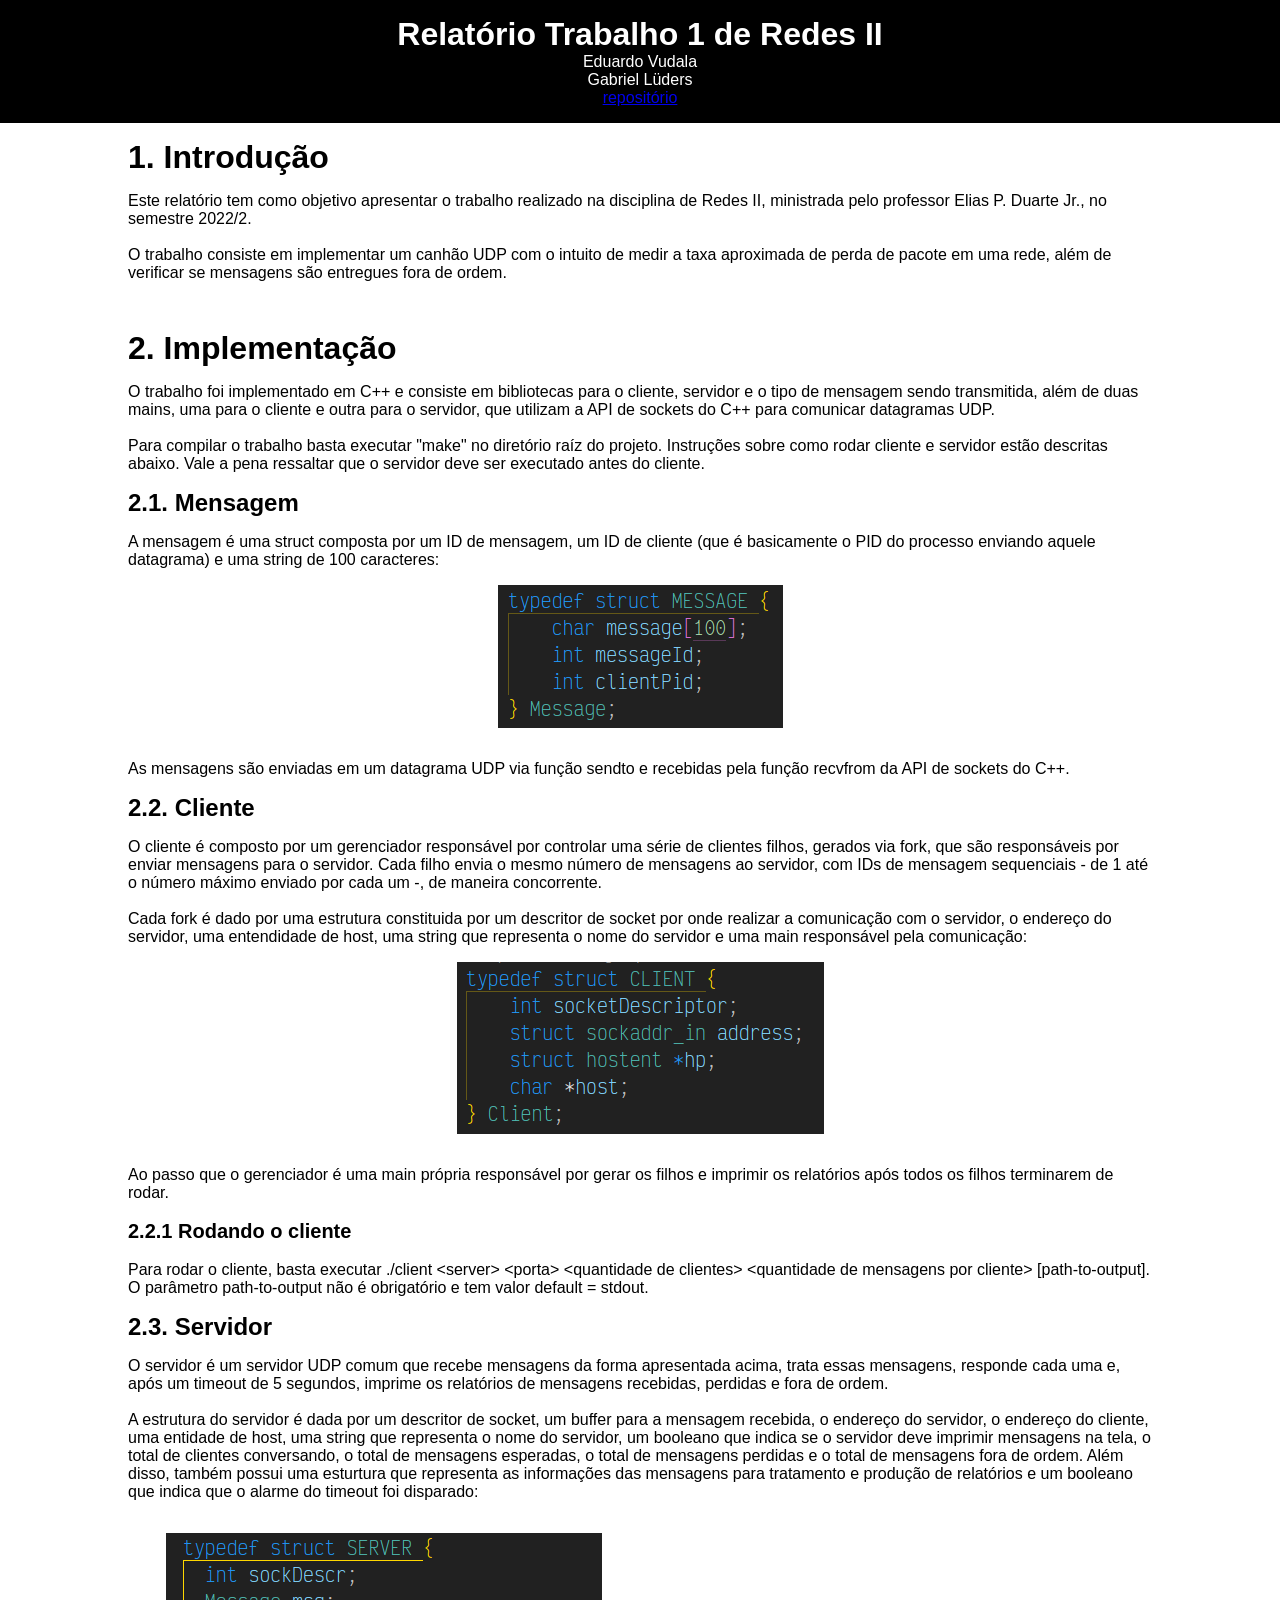
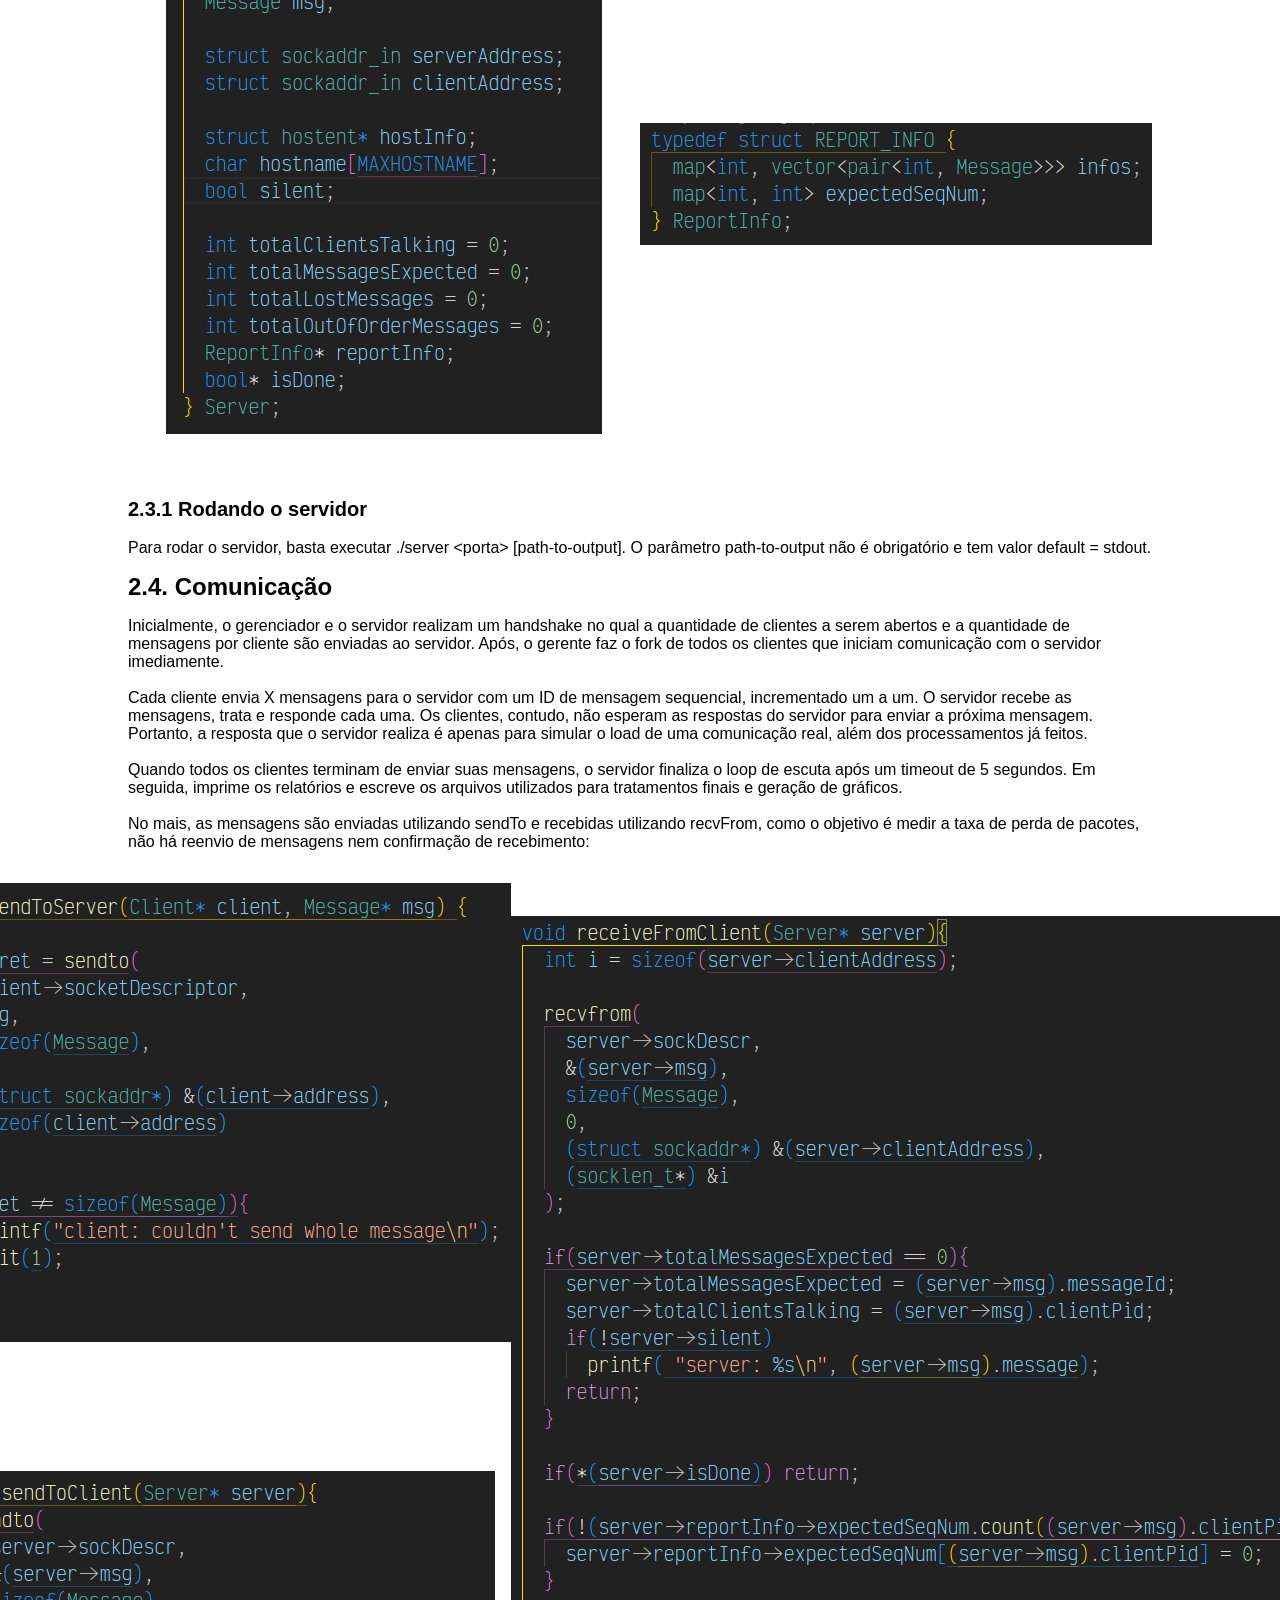
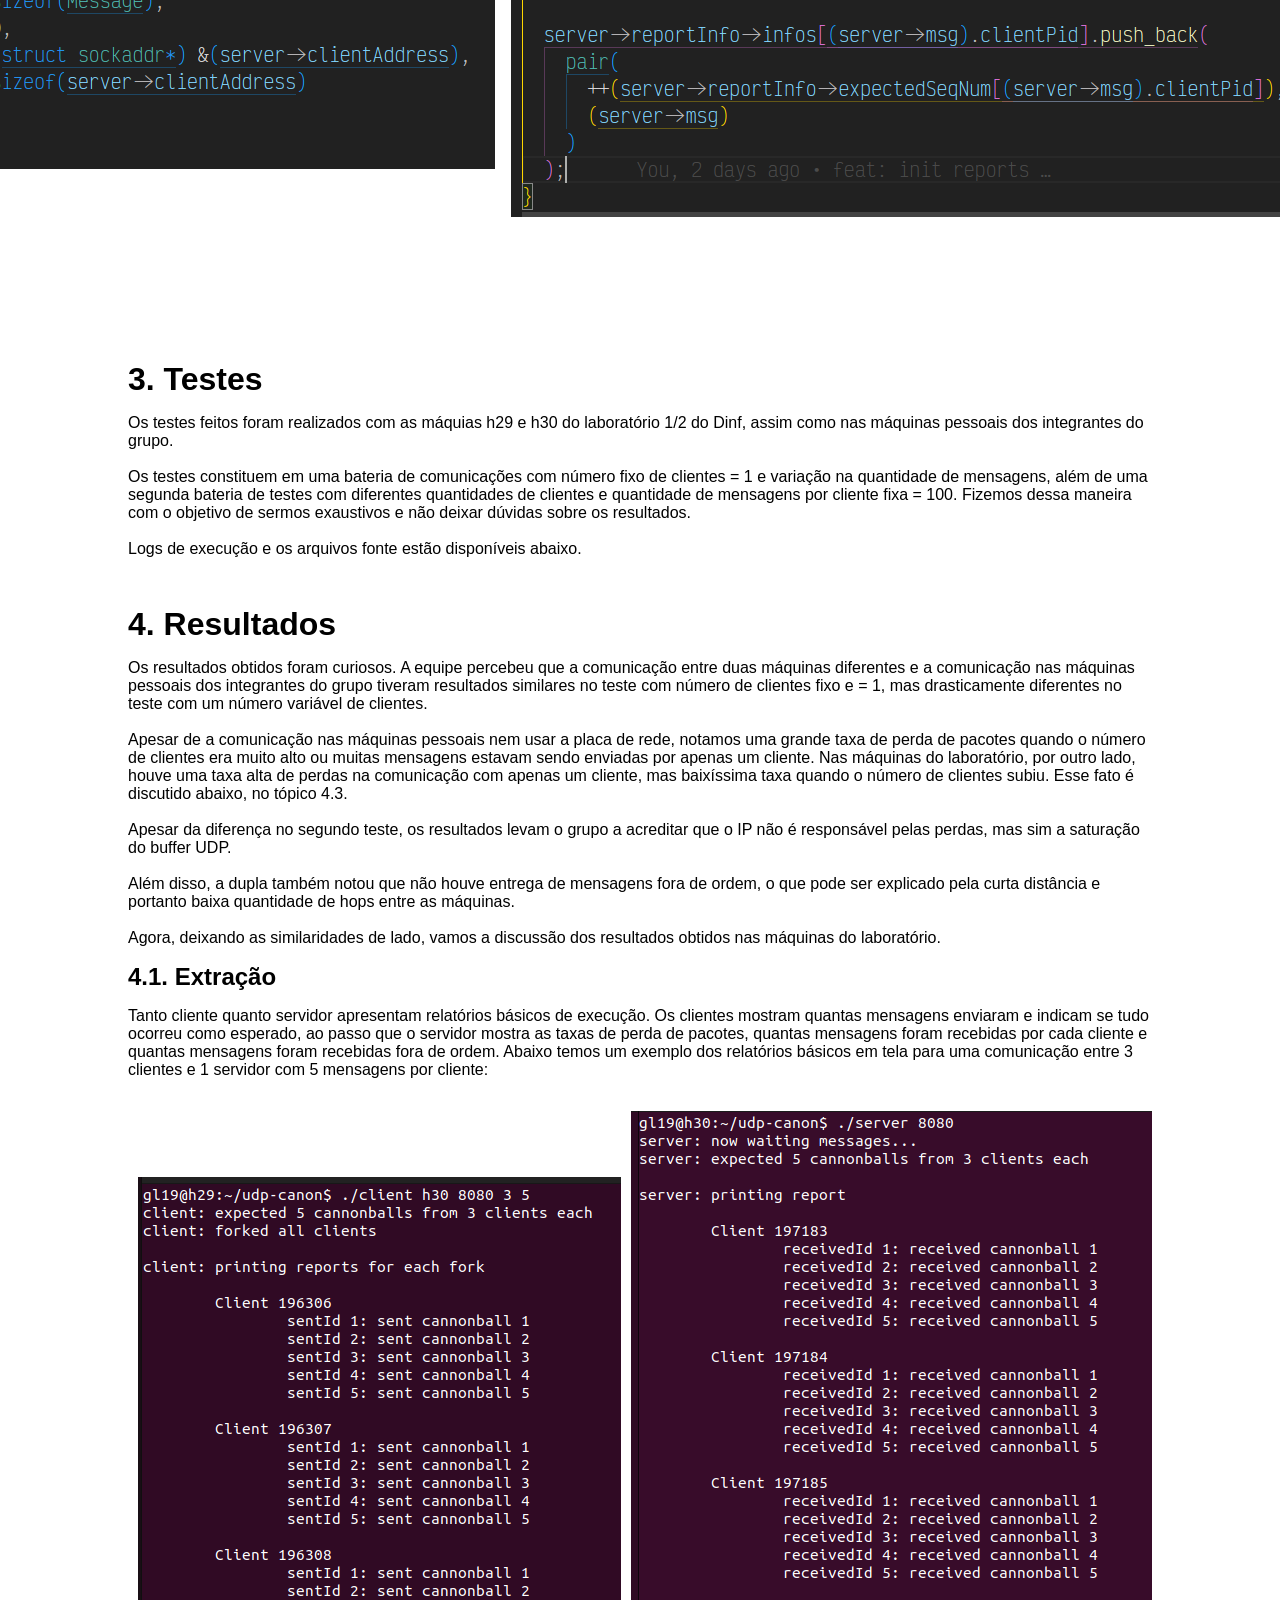
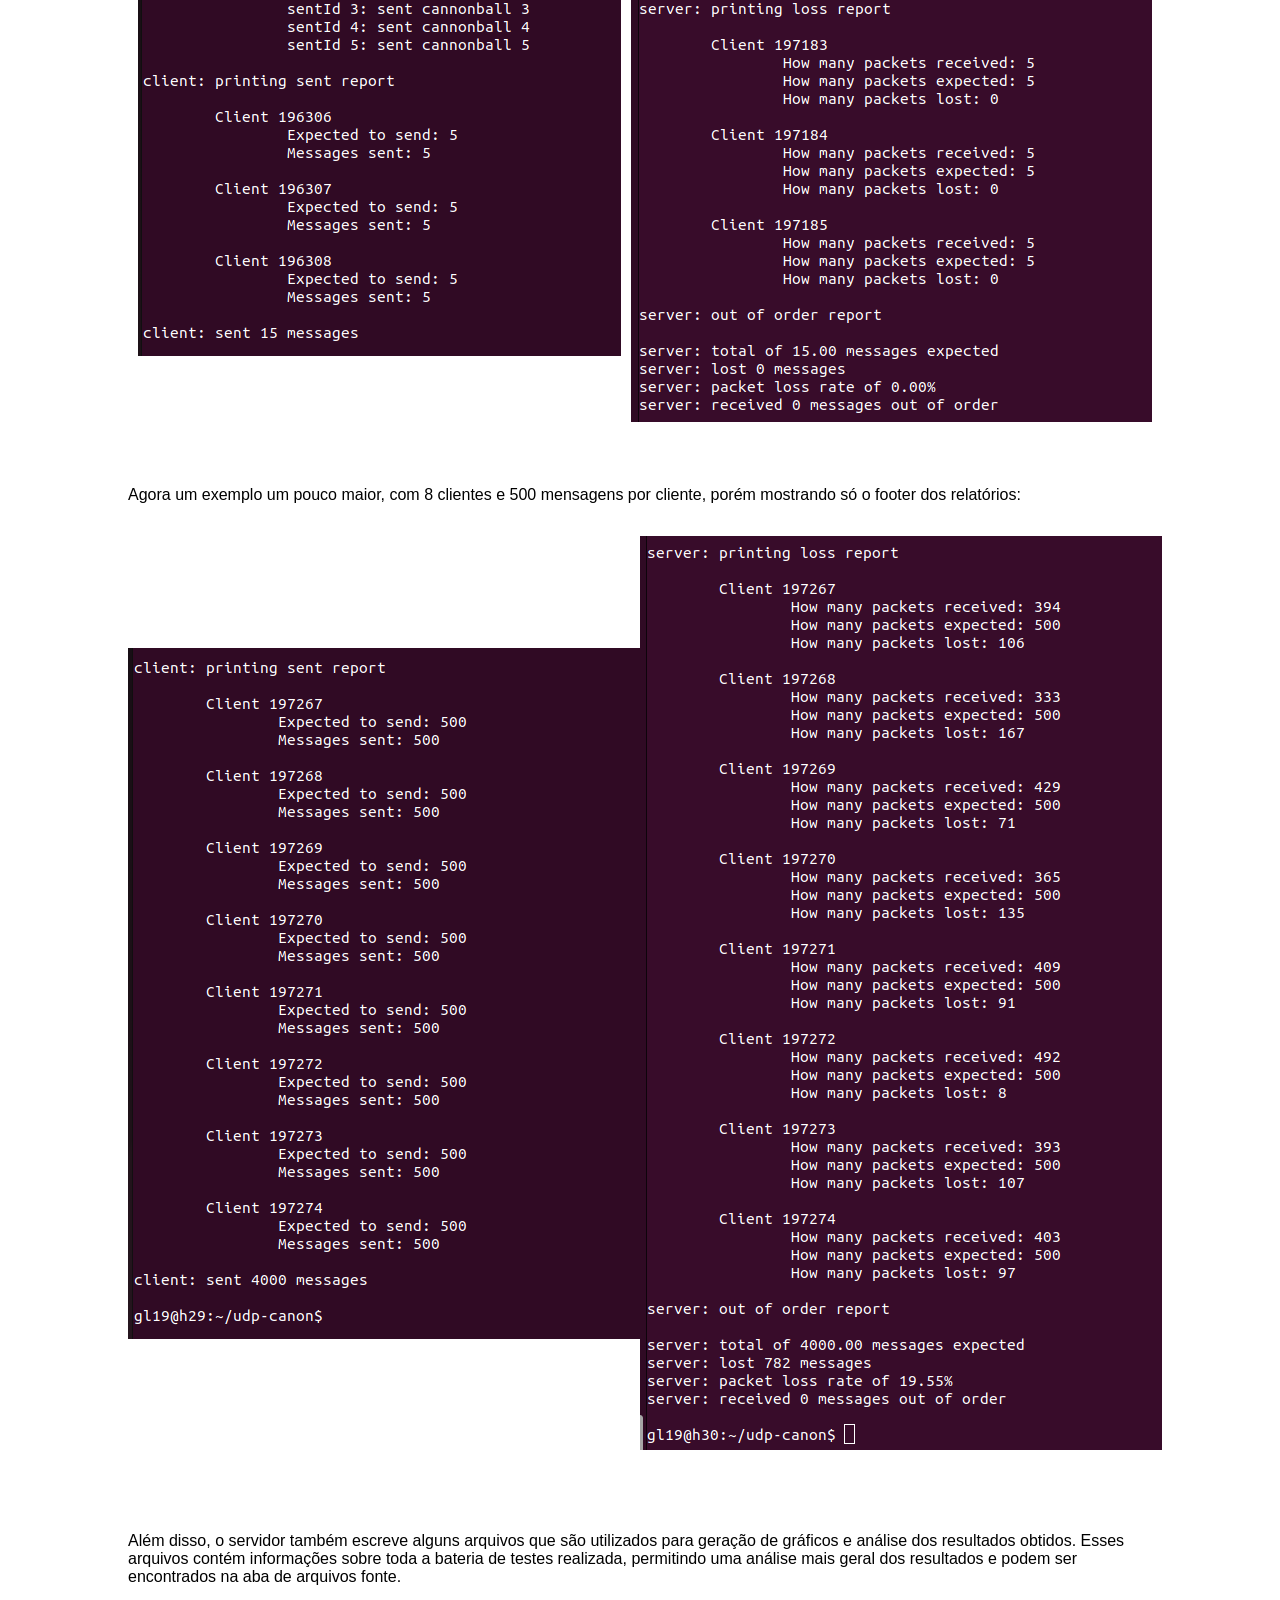
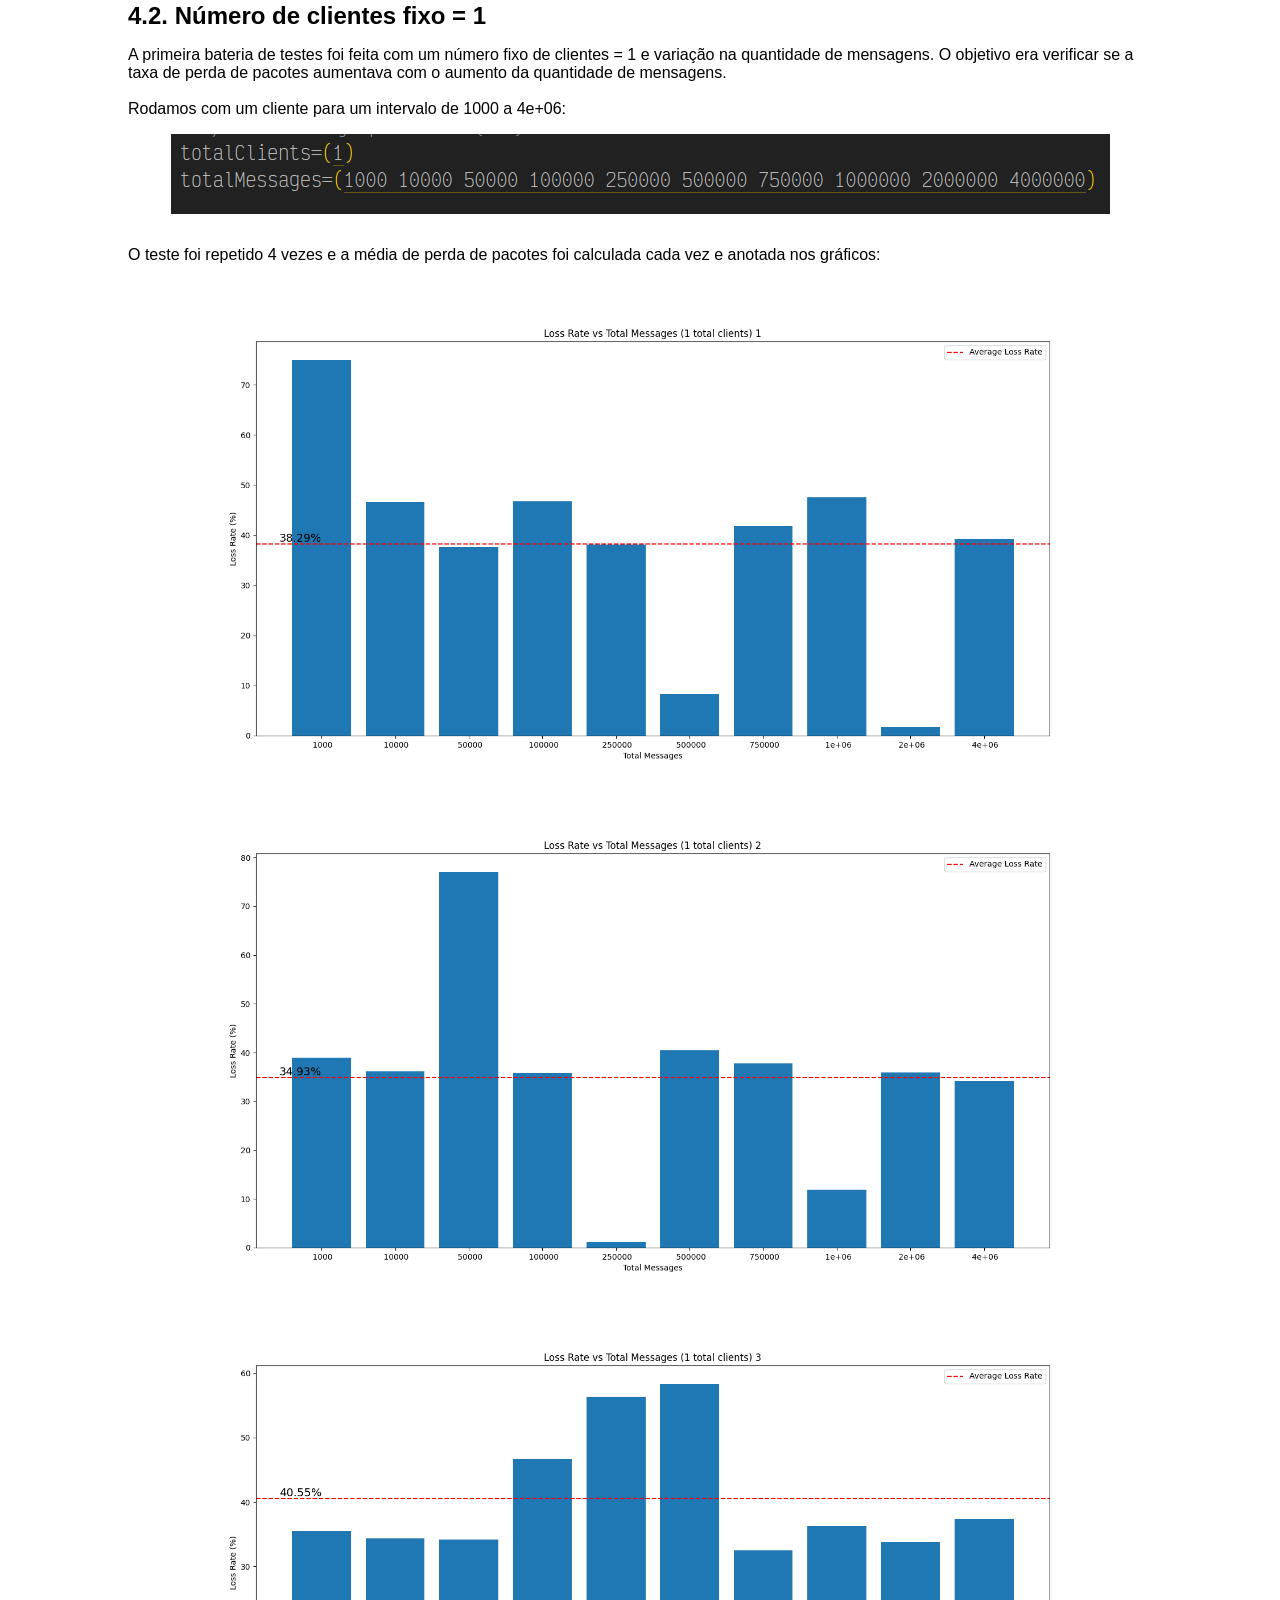
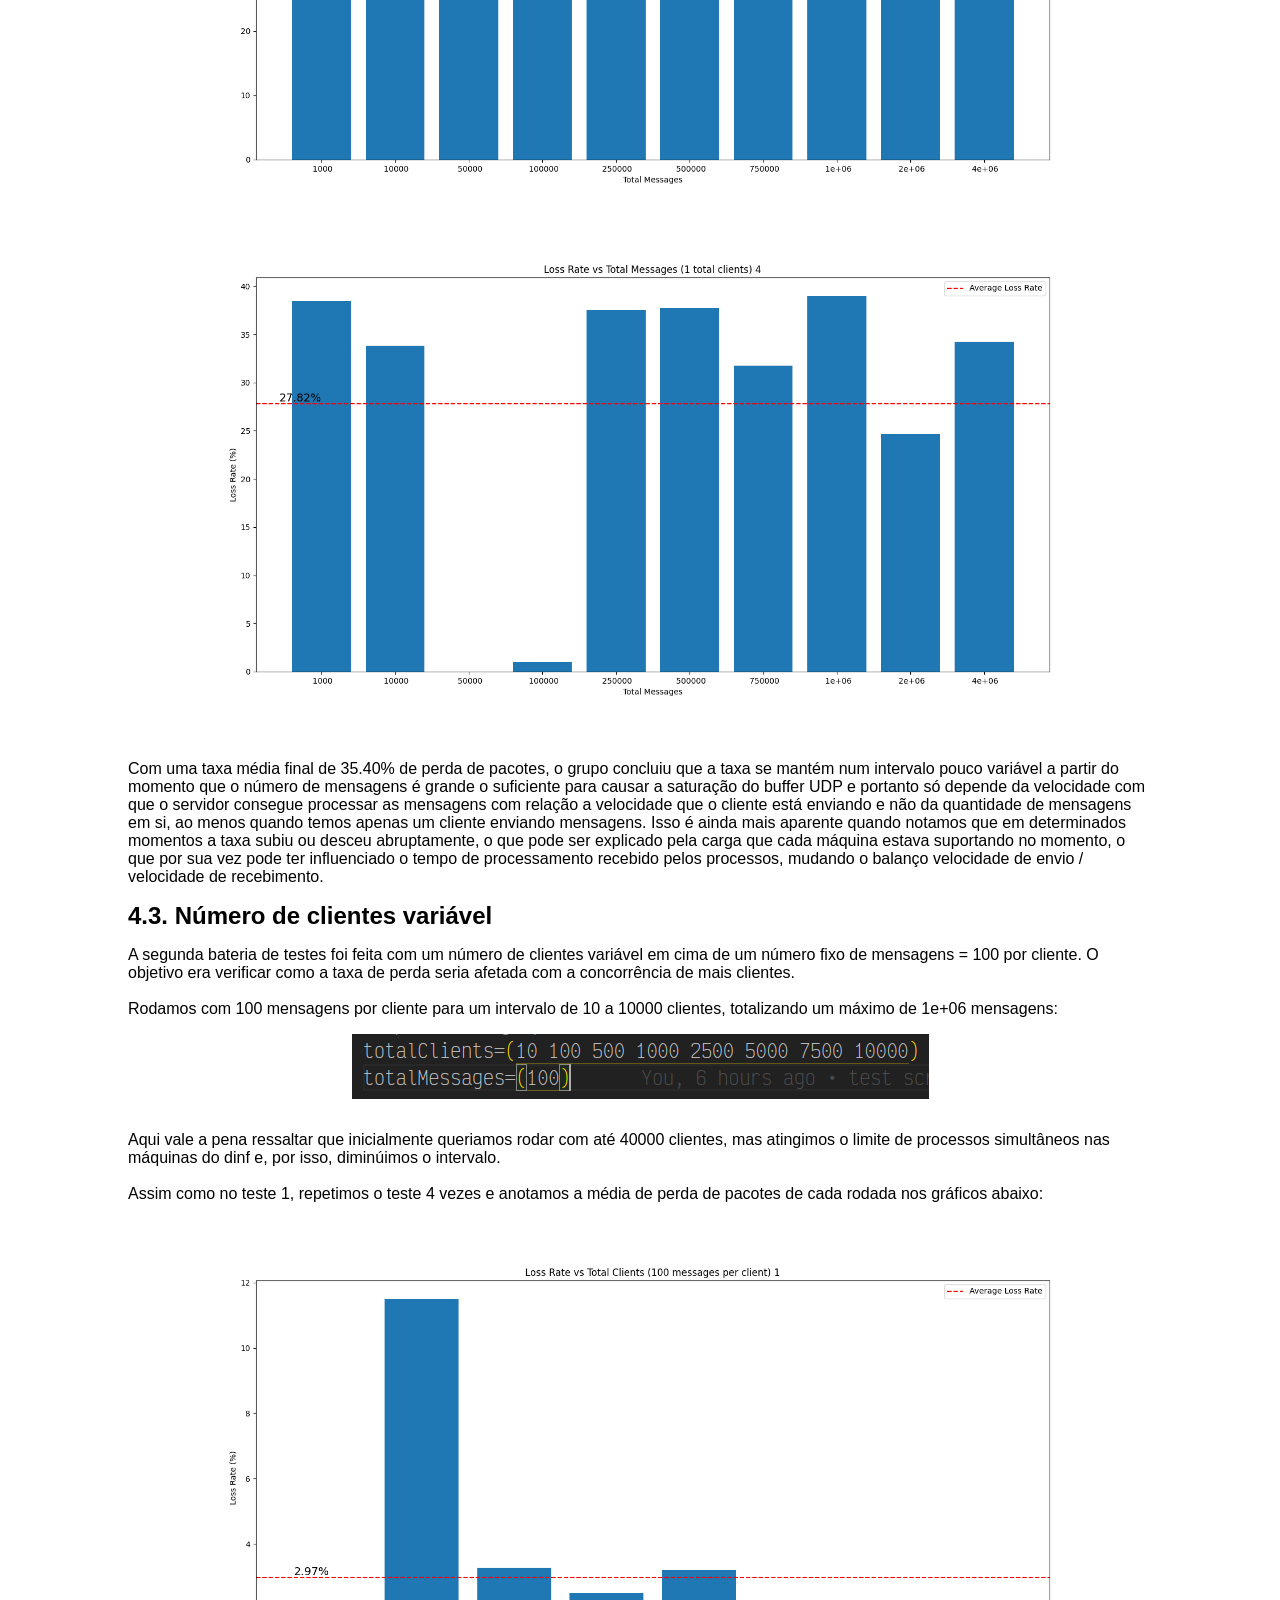
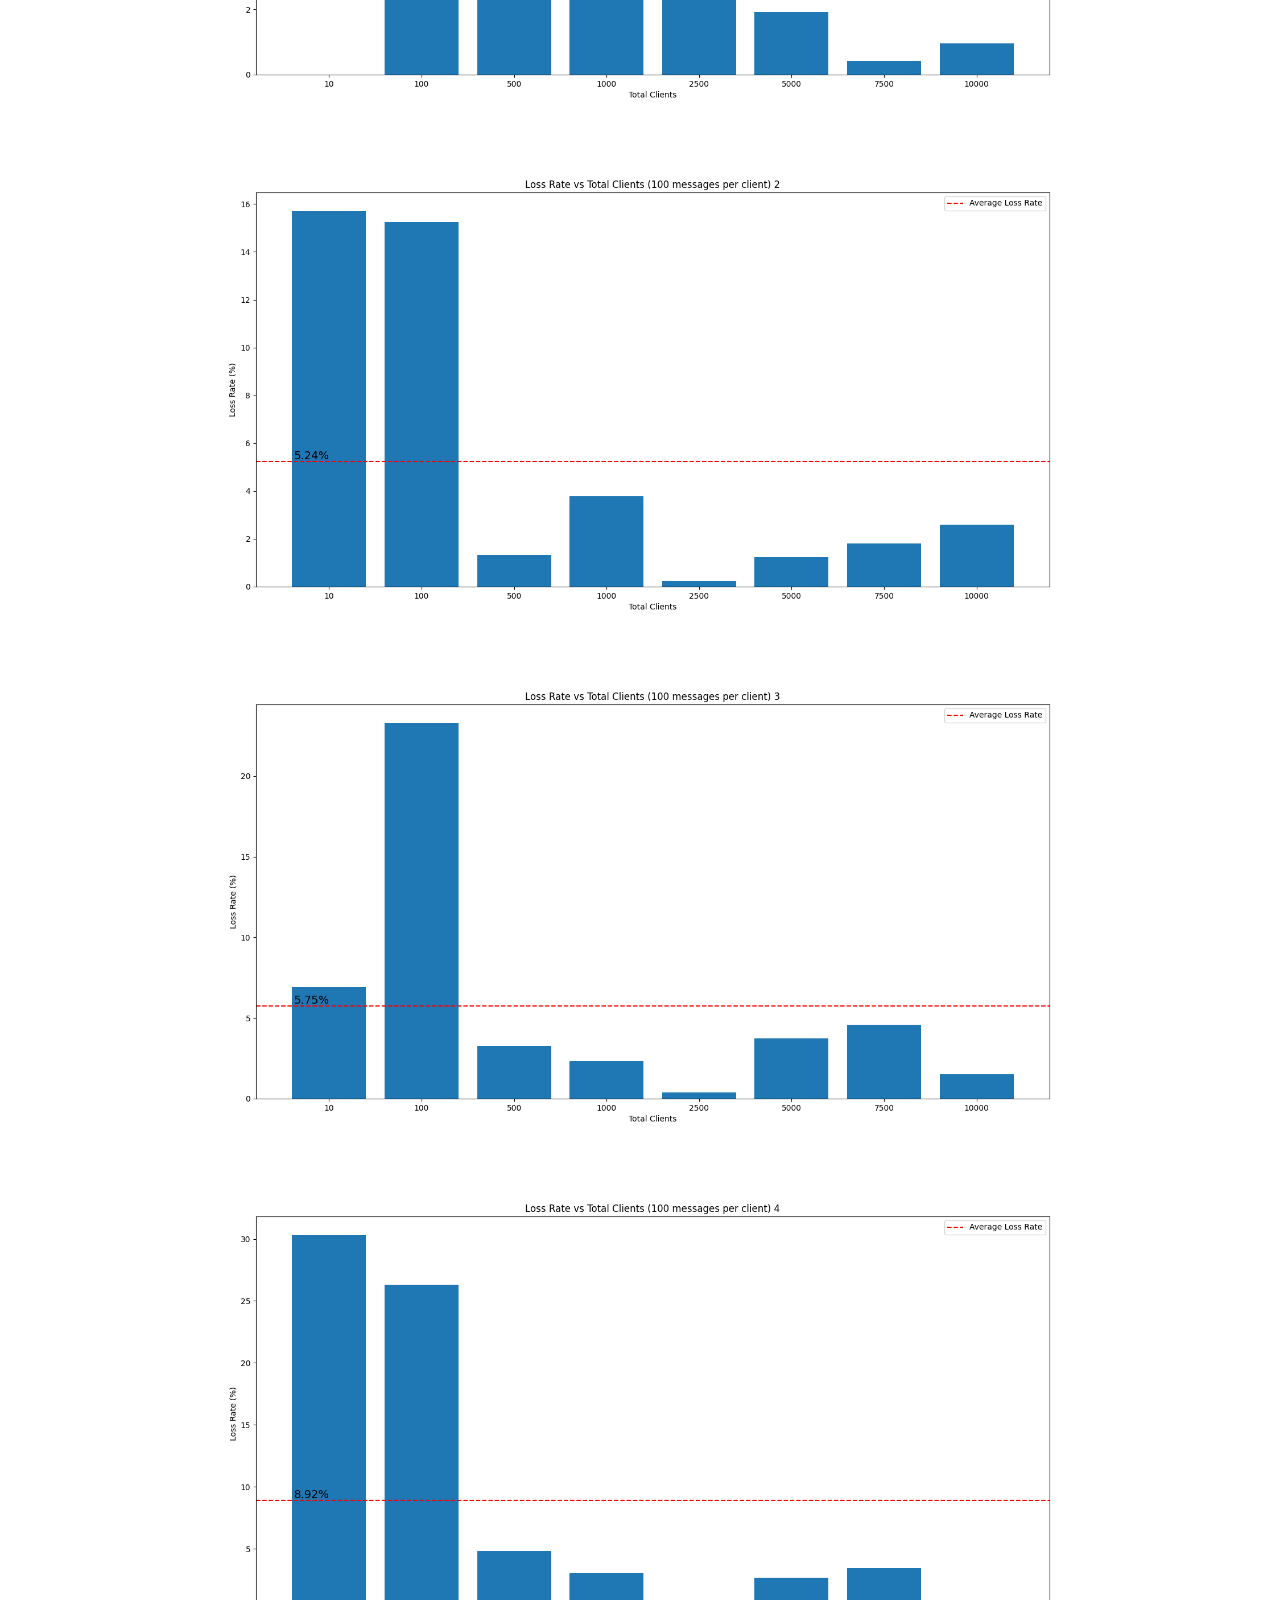
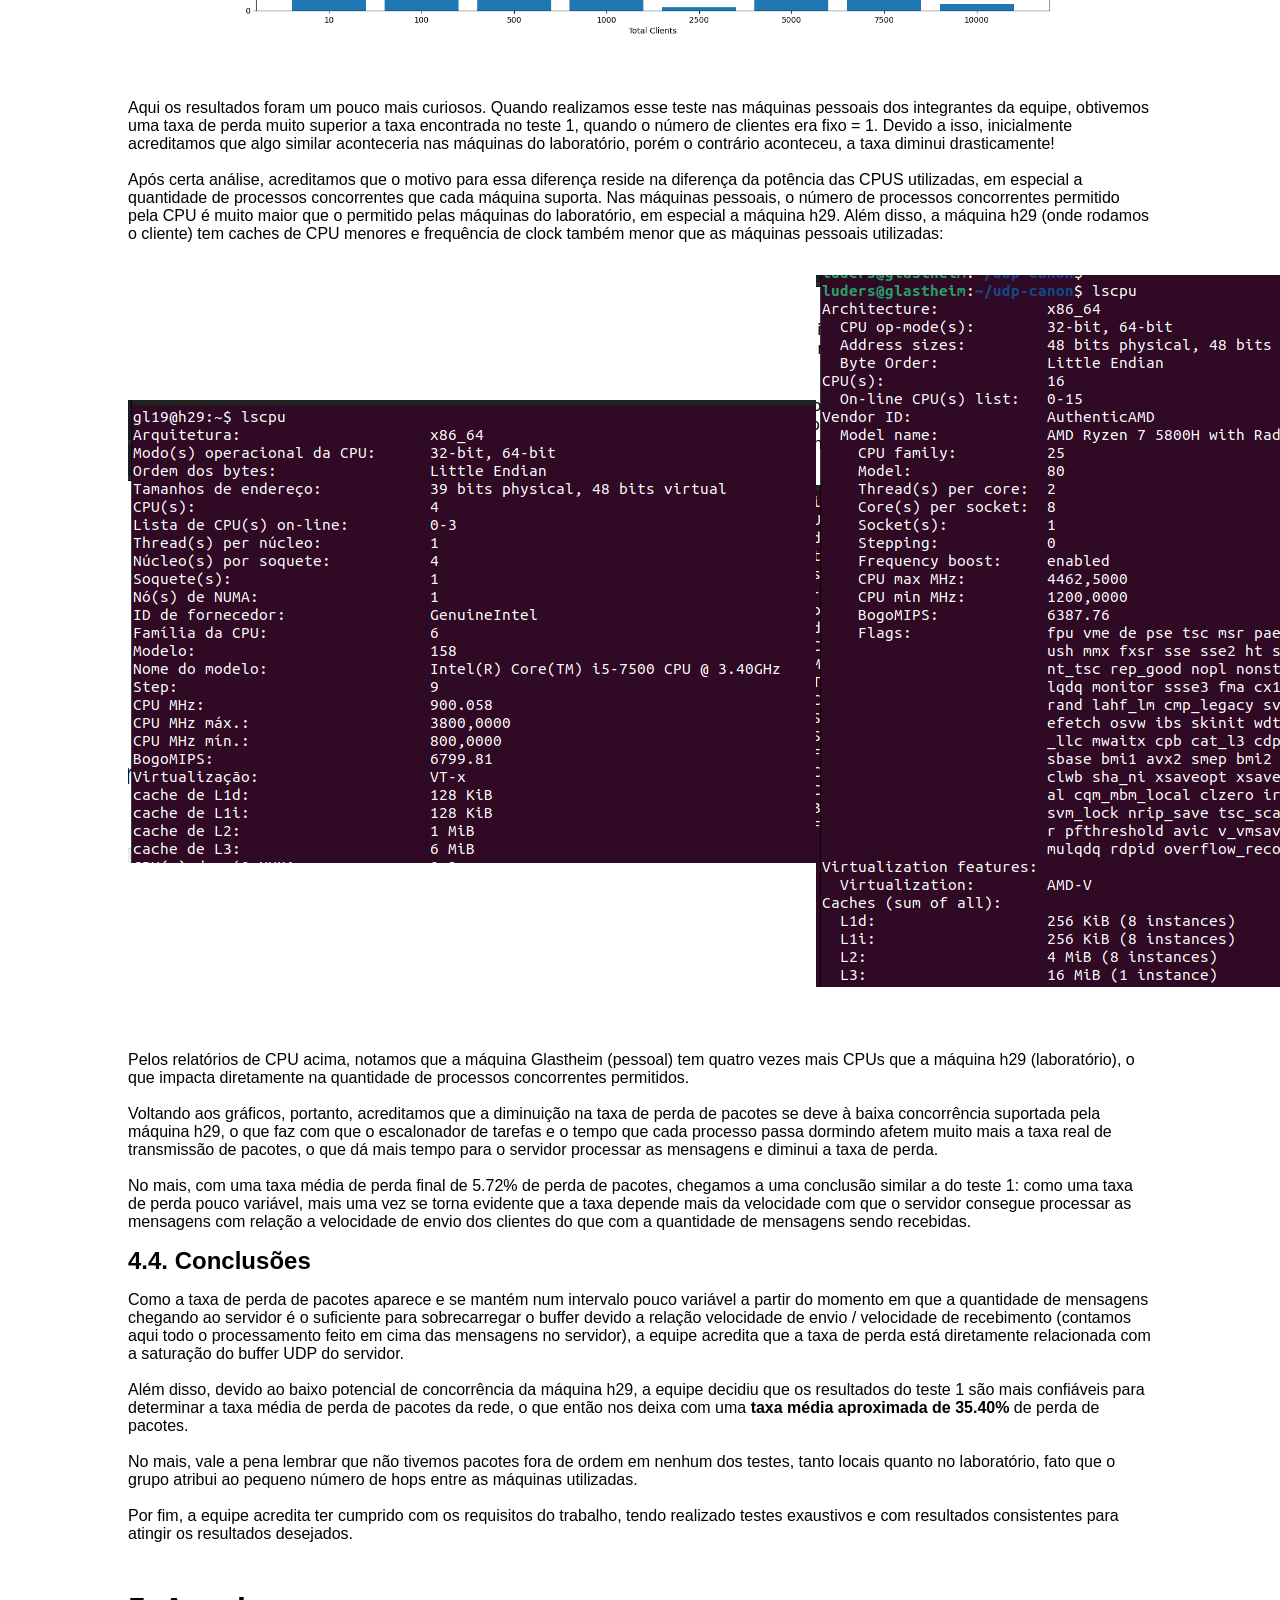
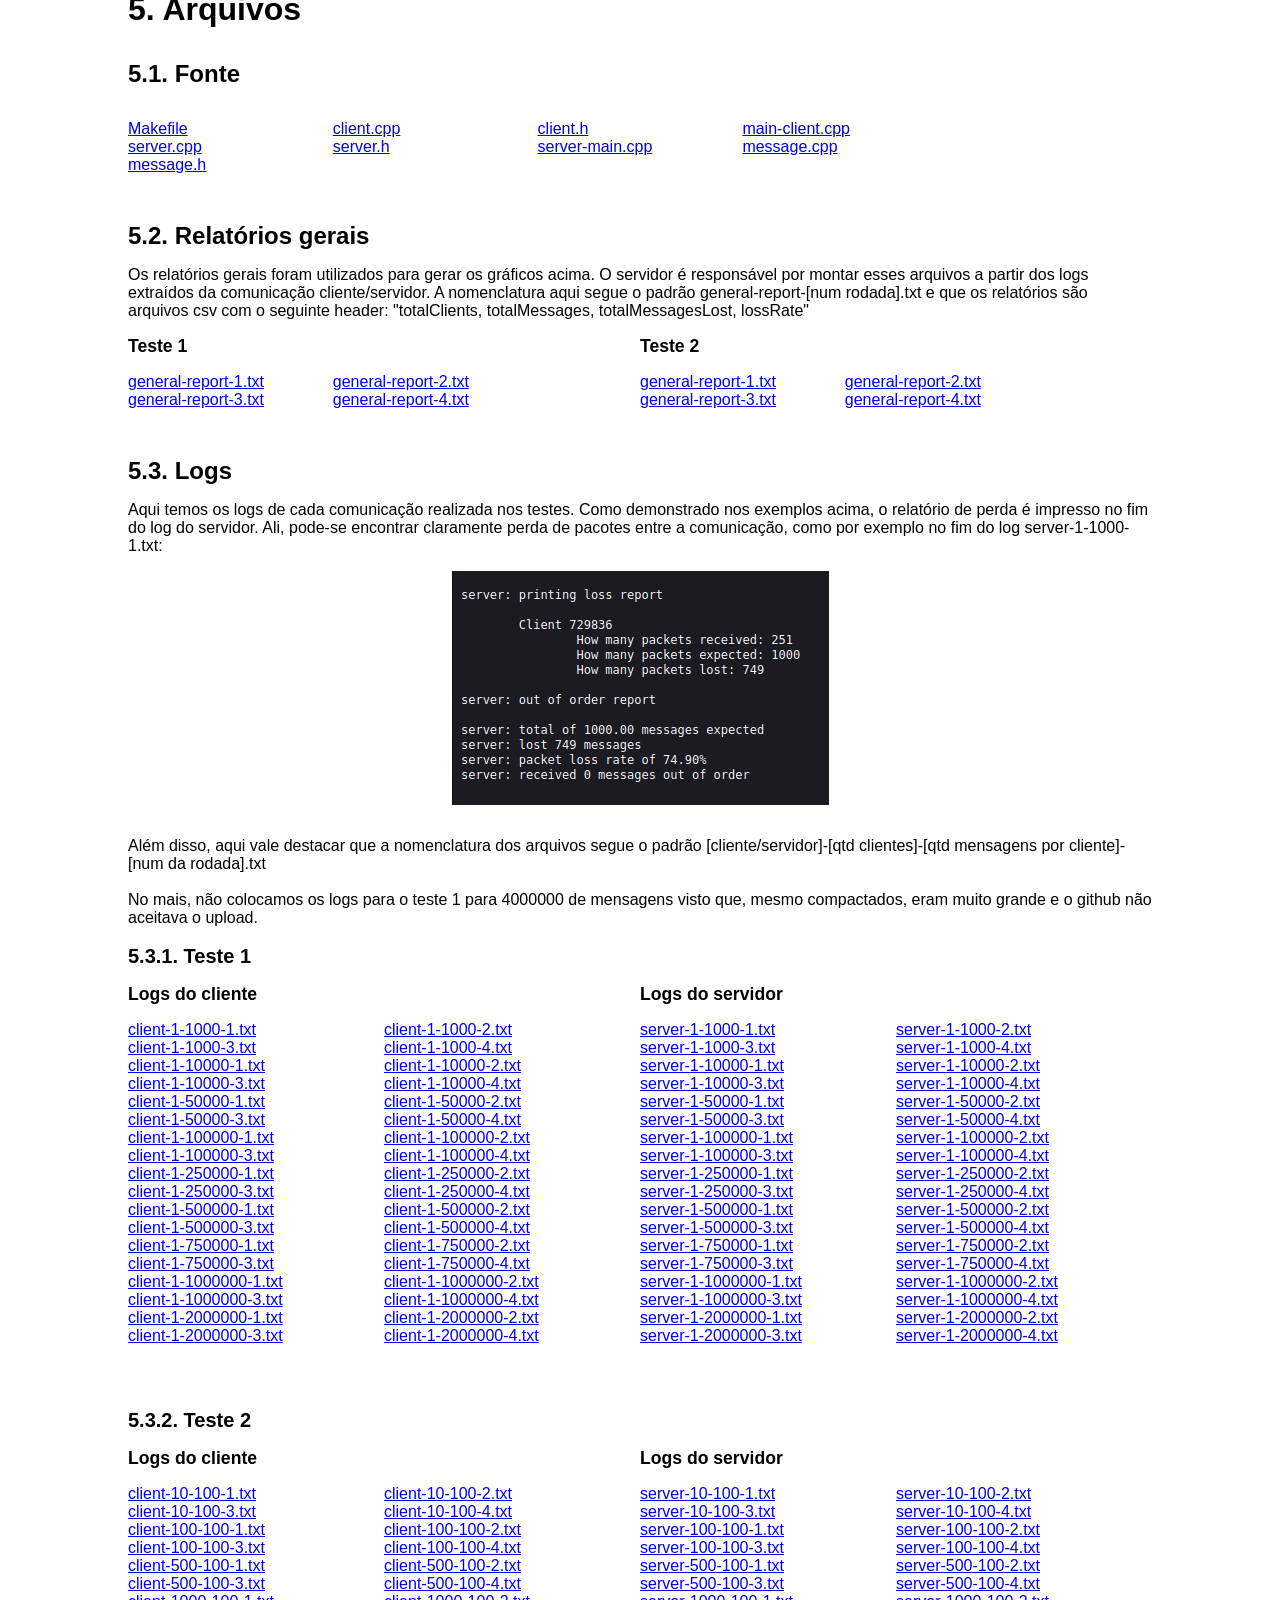
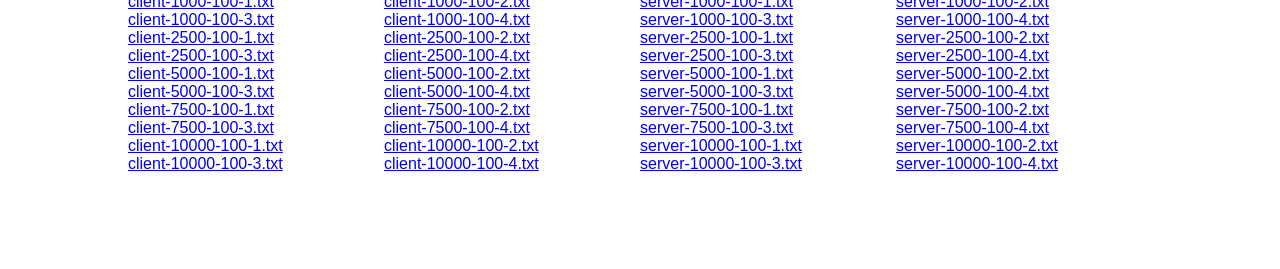
<file: docs/index.html>
<!DOCTYPE html>
<html lang="en">
<head>
  <meta charset="UTF-8">
  <meta http-equiv="X-UA-Compatible" content="IE=edge">
  <meta name="viewport" content="width=device-width, initial-scale=1.0">
  <link rel="stylesheet" href="styles.css">
  <script src="./index.js" defer></script>
  <title>Document</title>
</head>
<body>
  <header>
    <h1>Relatório Trabalho 1 de Redes II</h1>
    <p>Eduardo Vudala</p>
    <p>Gabriel Lüders</p>
    <a href="https://github.com/ludersGabriel/udp-canon">repositório</a>
  </header>
  <section>
    <div>
      <h2>1. Introdução</h2>
      <p>
        Este relatório tem como objetivo apresentar o trabalho realizado na disciplina de Redes II, 
        ministrada pelo professor Elias P. Duarte Jr., no semestre 2022/2.
      </p>
      <p>
        <br>
        O trabalho consiste em implementar um canhão UDP com o intuito de medir a taxa aproximada
        de perda de pacote em uma rede, além de verificar se mensagens são entregues fora de ordem.
      </p>
    </div>
    <div>
      <h2>2. Implementação</h2>
      <p>
        O trabalho foi implementado em C++ e consiste em bibliotecas para o cliente, servidor e
        o tipo de mensagem sendo transmitida, além de duas mains, uma para o cliente e outra
        para o servidor, que utilizam a API de sockets do C++ para comunicar datagramas UDP.
        <br><br>
        Para compilar o trabalho basta executar "make" no diretório raíz do projeto. Instruções 
        sobre como rodar cliente e servidor estão descritas abaixo. Vale a pena ressaltar que 
        o servidor deve ser executado antes do cliente.
      </p>

      <h3>2.1. Mensagem</h3>
      <p>
        A mensagem é uma struct composta por um ID de mensagem, um ID de cliente (que é basicamente
        o PID do processo enviando aquele datagrama) e uma string de 100 caracteres:
      </p>

      <div class="imgWrapper">
        <img src="images/message.png" alt="estrutura das mensagens">
      </div>

      <p>
        As mensagens são enviadas em um datagrama UDP via função sendto e recebidas pela função
        recvfrom da API de sockets do C++. 
      </p>
      
      <h3>2.2. Cliente</h3>
      <p>
        O cliente é composto por um gerenciador responsável por controlar uma série de clientes filhos,
        gerados via fork, que são responsáveis por enviar mensagens para o servidor. 
        Cada filho envia o mesmo número de mensagens ao servidor, com IDs de mensagem sequenciais
        - de 1 até o número máximo enviado por cada um -, de maneira concorrente.
      </p>
      <p>
        <br>
        Cada fork é dado por uma estrutura constituida por um descritor de socket por onde realizar
        a comunicação com o servidor, o endereço do servidor, uma entendidade de host, 
        uma string que representa o nome do servidor e uma main responsável pela comunicação:
      </p>
      
      <div class="imgWrapper">
        <img src="images/client.png" alt="estutura do cliente">
      </div>
      
      <p>
        Ao passo que o gerenciador é uma main própria responsável por gerar os filhos e 
        imprimir os relatórios após todos os filhos terminarem de rodar.
        <br><br>
      </p>

      <h4>2.2.1 Rodando o cliente</h4>
      <p>
        <br>
        Para rodar o cliente, basta executar ./client &lt;server&gt; &lt;porta&gt; 
        &lt;quantidade de clientes&gt; &lt;quantidade de mensagens por cliente&gt; 
        [path-to-output]. O parâmetro path-to-output não é obrigatório e tem valor default = stdout.
      </p>
      
      <h3>2.3. Servidor</h3>
      <p>
        O servidor é um servidor UDP comum que recebe mensagens da forma apresentada acima, 
        trata essas mensagens, responde cada uma e, após um timeout de 5 segundos, imprime
        os relatórios de mensagens recebidas, perdidas e fora de ordem.
      </p>

      <p>
        <br>
        A estrutura do servidor é dada por um descritor de socket, um buffer para a mensagem
        recebida, o endereço do servidor, o endereço do cliente, uma entidade de host, uma string
        que representa o nome do servidor, um booleano que indica se o servidor deve imprimir 
        mensagens na tela, o total de clientes conversando, o total de mensagens esperadas, o total
        de mensagens perdidas e o total de mensagens fora de ordem. Além disso, também
        possui uma esturtura que representa as informações das mensagens para tratamento 
        e produção de relatórios e um booleano que indica que o alarme do timeout foi disparado:
      </p>

      <div class="serverImages">
        <div class="imgWrapper">
          <img src="images/server.png" alt="estutura do servidor">
        </div>
        <div>
          <img src="images/reportInfo.png" alt="estutura do relatório">
        </div>
      </div>

      <h4>2.3.1 Rodando o servidor</h4>
      <p>
        <br>
        Para rodar o servidor, basta executar ./server &lt;porta&gt; [path-to-output].
        O parâmetro path-to-output não é obrigatório e tem valor default = stdout.
      </p>

      <h3>2.4. Comunicação</h3>
      <p>
        Inicialmente, o gerenciador e o servidor realizam um handshake no qual a quantidade de 
        clientes a serem abertos e a quantidade de mensagens por cliente são enviadas ao servidor.
        Após, o gerente faz o fork de todos os clientes que iniciam comunicação com o servidor 
        imediamente.
        <br><br>
        Cada cliente envia X mensagens para o servidor com um ID de mensagem sequencial, 
        incrementado um a um. O servidor recebe as mensagens, trata e responde cada uma. Os clientes,
        contudo, não esperam as respostas do servidor para enviar a próxima mensagem. Portanto, a 
        resposta que o servidor realiza é apenas para simular o load de uma comunicação real, além
        dos processamentos já feitos.
      </p>
      <p>
        <br>
        Quando todos os clientes terminam de enviar suas mensagens, o servidor finaliza o 
        loop de escuta após um timeout de 5 segundos. Em seguida, imprime os relatórios e 
        escreve os arquivos utilizados para tratamentos finais e geração de gráficos. 
      </p>
      <p>
        <br>
        No mais, as mensagens são enviadas utilizando sendTo e recebidas utilizando recvFrom,
        como o objetivo é medir a taxa de perda de pacotes, não há reenvio de mensagens nem
        confirmação de recebimento:  
      </p>

      <div class="communication">
        <div class="imgWrapper serverSend">
          <img src="images/sendToClient.png" alt="envio para o cliente do server">
        </div>
        <div class="imgWrapper clientSend">
          <img src="images/sendtoServer.png" alt="envio do cliente para o server">
        </div>
        <div class="imgWrapper receive">
          <img src="images/receiveFromClient.png" alt="recebimento pelo servidor">
        </div>
      </div>
    </div>
    <div>
      <h2>3. Testes</h2>
      <p>
        Os testes feitos foram realizados com as máquias h29 e h30 do laboratório 1/2 do 
        Dinf, assim como nas máquinas pessoais dos integrantes do grupo.
      </p>
      <p>
        <br>
        Os testes constituem em uma bateria de comunicações com número fixo de clientes = 1
        e variação na quantidade de mensagens, além de uma segunda bateria de testes com
        diferentes quantidades de clientes e quantidade de mensagens por cliente fixa = 100. 
        Fizemos dessa maneira com o objetivo de sermos exaustivos e não deixar dúvidas sobre
        os resultados.

        <br><br>
        Logs de execução e os arquivos fonte estão disponíveis abaixo. 
      </p>
    </div>
    <div>
      <h2>4. Resultados</h2>
      <p>
        Os resultados obtidos foram curiosos. A equipe percebeu que a comunicação entre duas
        máquinas diferentes e a comunicação nas máquinas pessoais dos integrantes do grupo
        tiveram resultados similares no teste com número de clientes fixo e = 1, mas drasticamente diferentes
        no teste com um número variável de clientes.
        <br><br>
        Apesar de a comunicação nas máquinas pessoais nem usar a placa de rede, notamos uma grande
        taxa de perda de pacotes quando o número de clientes era muito alto ou muitas mensagens
        estavam sendo enviadas por apenas um cliente. Nas máquinas do laboratório, por outro lado,
        houve uma taxa alta de perdas na comunicação com apenas um cliente, mas baixíssima taxa
        quando o número de clientes subiu. Esse fato é discutido abaixo, no tópico 4.3.
        <br><br>
        Apesar da diferença no segundo teste, os resultados levam o grupo a acreditar que o IP não é responsável 
        pelas perdas, mas sim a saturação do buffer UDP.
        <br><br>
        Além disso, a dupla também notou que não houve entrega de mensagens fora de ordem, o que 
        pode ser explicado pela curta distância e portanto baixa quantidade de hops entre as máquinas.
      </p>
      <p>
        <br>
        Agora, deixando as similaridades de lado, vamos a discussão dos resultados obtidos nas
        máquinas do laboratório.
      </p>

      <h3>4.1. Extração</h3>
      <p>
        Tanto cliente quanto servidor apresentam relatórios básicos de execução. Os clientes mostram
        quantas mensagens enviaram e indicam se tudo ocorreu como esperado, ao passo que o servidor
        mostra as taxas de perda de pacotes, quantas mensagens foram recebidas por cada cliente e
        quantas mensagens foram recebidas fora de ordem. Abaixo temos um exemplo dos relatórios
        básicos em tela para uma comunicação entre 3 clientes e 1 servidor com 5 mensagens por cliente:   
      </p>

      <div class="serverImages">
        <div class="imgWrapper">
          <img src="images/h29basic.png"  alt="relatório básico do cliente">
        </div>
        <div class="imgWrapper">
          <img src="images/h30basic.png" alt="relatório básico do servidor">
        </div>
      </div>

      <p>
        Agora um exemplo um pouco maior, com 8 clientes e 500 mensagens por cliente, porém mostrando 
        só o footer dos relatórios:
      </p>
      
      <div class="serverImages">
        <div class="imgWrapper">
          <img src="images/h29footer.png" alt="relatório extendido do cliente">
        </div>
        <div class="imgWrapper">
          <img src="images/h30footer.png" alt="relatório extendido do servidor">
        </div>
      </div>
      
      <p>
        <br>
        Além disso, o servidor também escreve alguns arquivos que são utilizados para geração de 
        gráficos e análise dos resultados obtidos. Esses arquivos contém informações sobre
        toda a bateria de testes realizada, permitindo uma análise mais geral dos resultados e podem 
        ser encontrados na aba de arquivos fonte.
      </p>

      <h3>4.2. Número de clientes fixo = 1</h3>
      <p>
        A primeira bateria de testes foi feita com um número fixo de clientes = 1 e variação na 
        quantidade de mensagens. O objetivo era verificar se a taxa de perda de pacotes aumentava
        com o aumento da quantidade de mensagens. 
        <br><br>
        Rodamos com um cliente para um intervalo de 1000 a 4e+06:
        
      </p>

      <div class="imgWrapper">
        <img src="images/totalClients.png"  alt="input teste 1">
      </div>
      
      <p>
        O
        teste foi repetido 4 vezes e a média de perda de pacotes foi calculada cada vez e anotada 
        nos gráficos:
      </p>

      <div class="graphs">
          <img src="graphs/loss-rate-vs-total-messages1.png" alt="gráfico de 1 cliente 1">
          <img src="graphs/loss-rate-vs-total-messages2.png" alt="gráfico de 1 cliente 2">
          <img src="graphs/loss-rate-vs-total-messages3.png" alt="gráfico de 1 cliente 3">
          <img src="graphs/loss-rate-vs-total-messages4.png" alt="gráfico de 1 cliente 4">
      </div>

      <p>
        Com uma taxa média final de 35.40% de perda de pacotes, o grupo concluiu que a taxa se mantém
        num intervalo pouco variável a partir do momento que o número de mensagens é grande o suficiente para
        causar a saturação do buffer UDP e portanto só depende da velocidade com que o servidor consegue
        processar as mensagens com relação a velocidade que o cliente está enviando e não da quantidade de
        mensagens em si, ao menos quando temos apenas um cliente enviando mensagens. Isso é 
        ainda mais aparente quando notamos que em determinados momentos a taxa subiu ou desceu abruptamente,
        o que pode ser explicado pela carga que cada máquina estava suportando no momento, o que por sua vez 
        pode ter influenciado o tempo de processamento recebido pelos processos, mudando o balanço velocidade
        de envio / velocidade de recebimento.
      </p>

      <h3>4.3. Número de clientes variável</h3>
      <p>
        A segunda bateria de testes foi feita com um número de clientes variável em cima de um número
        fixo de mensagens = 100 por cliente. O objetivo era verificar como a taxa de perda seria afetada
        com a concorrência de mais clientes.
        <br><br>
        Rodamos com 100 mensagens por cliente para um intervalo de 10 a 10000 clientes, totalizando um 
        máximo de 1e+06 mensagens:
      </p>

      <div class="imgWrapper">
        <img src="images/totalMessages.png"  alt="input teste 2">
      </div>

      <p>
        Aqui vale a pena ressaltar que inicialmente queriamos rodar com até 40000 clientes, mas atingimos
        o limite de processos simultâneos nas máquinas do dinf e, por isso, diminúimos o intervalo.
        <br><br>
        Assim como no teste 1, repetimos o teste 4 vezes e anotamos a média de perda de pacotes de cada 
        rodada nos gráficos abaixo:
      </p>

      <div class="graphs">
        <img src="graphs/loss-rate-vs-total-clients-1.png" alt="gráfico de 1 cliente 1">
        <img src="graphs/loss-rate-vs-total-clients-2.png" alt="gráfico de 1 cliente 2">
        <img src="graphs/loss-rate-vs-total-clients-3.png" alt="gráfico de 1 cliente 3">
        <img src="graphs/loss-rate-vs-total-clients-4.png" alt="gráfico de 1 cliente 4">
      </div>

      <p>
        Aqui os resultados foram um pouco mais curiosos. Quando realizamos esse teste nas máquinas pessoais
        dos integrantes da equipe, obtivemos uma taxa de perda muito superior a taxa encontrada no teste 1, 
        quando o número de clientes era fixo = 1. Devido a isso, inicialmente acreditamos que algo similar
        aconteceria nas máquinas do laboratório, porém o contrário aconteceu, a taxa diminui drasticamente!
        <br><br>
        Após certa análise, acreditamos que o motivo para essa diferença reside na diferença da potência
        das CPUS utilizadas, em especial a quantidade de processos concorrentes que cada máquina suporta. 
        Nas máquinas pessoais, o número de processos concorrentes permitido pela CPU é muito maior que o 
        permitido pelas máquinas do laboratório, em especial a máquina h29. Além disso, a máquina h29
        (onde rodamos o cliente) tem caches de CPU menores e frequência de clock também menor que as 
        máquinas pessoais utilizadas:
      </p>

      <div class="serverImages">
        <div class="imgWrapper">
          <img src="images/arquiteturaH29.png"  alt="arquitetura h29">
        </div>
        <div class="imgWrapper">
          <img src="images/arquiteturaGlastheim.png"  alt="arquitetura pessoal">
        </div>
      </div>

      <p>
        Pelos relatórios de CPU acima, notamos que a máquina Glastheim (pessoal) tem quatro vezes
        mais CPUs que a máquina h29 (laboratório), o que impacta diretamente na quantidade de processos
        concorrentes permitidos.
        <br><br>
        Voltando aos gráficos, portanto, acreditamos que a diminuição na taxa de perda de pacotes se deve
        à baixa concorrência suportada pela máquina h29, o que faz com que o escalonador de tarefas e o tempo
        que cada processo passa dormindo afetem muito mais a taxa real de transmissão de pacotes, o que 
        dá mais tempo para o servidor processar as mensagens e diminui a taxa de perda.
        <br><br>
        No mais, com uma taxa média de perda final de 5.72% de perda de pacotes, chegamos a uma conclusão
        similar a do teste 1: como uma taxa de perda pouco variável, mais uma vez se torna evidente que
        a taxa depende mais da velocidade com que o servidor consegue processar as mensagens com relação a
        velocidade de envio dos clientes do que com a quantidade de mensagens sendo recebidas.
      </p>

      <h3>4.4. Conclusões</h3>
      <p>
        Como a taxa de perda de pacotes aparece e se mantém num intervalo pouco variável 
        a partir do momento em que a quantidade de mensagens chegando ao servidor é o 
        suficiente para sobrecarregar o buffer devido a relação velocidade de envio / velocidade de 
        recebimento (contamos aqui todo o processamento feito em cima das mensagens no servidor), a equipe 
        acredita que a taxa de perda está diretamente relacionada com a saturação do buffer UDP do servidor.
        <br><br>
        Além disso, devido ao baixo potencial de concorrência da máquina h29, a equipe decidiu que os 
        resultados do teste 1 são mais confiáveis para determinar a taxa média de perda de pacotes
        da rede, o que então nos deixa com uma <b>taxa média aproximada de 35.40%</b> de perda de pacotes.
        <br><br>
        No mais, vale a pena lembrar que não tivemos pacotes fora de ordem em nenhum dos testes, tanto locais
        quanto no laboratório, fato que o grupo atribui ao pequeno número de hops entre as máquinas utilizadas.
        <br><br>
        Por fim, a equipe acredita ter cumprido com os requisitos do trabalho, tendo realizado testes
        exaustivos e com resultados consistentes para atingir os resultados desejados.
      </p>
    </div>
    
    <div>
      <h2>5. Arquivos</h2>  
      
      <h3>5.1. Fonte</h3>
      <div class="fontes">
        <a href="./fontes/Makefile.txt">Makefile</a>
        <a href="./fontes/client.cpp.txt">client.cpp</a>
        <a href="./fontes/client.h.txt">client.h</a>
        <a href="./fontes/main-client.cpp.txt">main-client.cpp</a>
        <a href="./fontes/server.cpp.txt">server.cpp</a>
        <a href="./fontes/server.h.txt">server.h</a>
        <a href="./fontes/server-main.cpp.txt">server-main.cpp</a>
        <a href="./fontes/message.cpp.txt">message.cpp</a>
        <a href="./fontes/message.h.txt">message.h</a>
      </div>

      <h3>5.2. Relatórios gerais</h3>
      <p>
        Os relatórios gerais foram utilizados para gerar os gráficos acima. O servidor é responsável
        por montar esses arquivos a partir dos logs extraídos da comunicação cliente/servidor. A nomenclatura
        aqui segue o padrão general-report-[num rodada].txt e que os relatórios são arquivos csv com o seguinte
        header: "totalClients, totalMessages, totalMessagesLost, lossRate"
      </p>
      <div id="report" class="report">
        <div>
          <h5>Teste 1</h5>
          <div id="report1" class="report">
          </div>
        </div>
        <div>
          <h5>Teste 2</h5>
          <div id="report2" class="report">
          </div>
        </div>
      </div>

      <h3>5.3. Logs</h3> 
      <p>
        Aqui temos os logs de cada comunicação realizada nos testes. Como demonstrado nos exemplos acima, o 
        relatório de perda é impresso no fim do log do servidor. Ali, pode-se encontrar claramente
        perda de pacotes entre a comunicação, como por exemplo no fim do log server-1-1000-1.txt:
      </p>
      <div class="imgWrapper">
        <img src="images/perdaPacotes.png" alt="log">
      </div>
      <p>
        Além disso, aqui vale destacar que a nomenclatura dos arquivos segue o padrão 
        [cliente/servidor]-[qtd clientes]-[qtd mensagens por cliente]-[num da rodada].txt
        <br><br>
        No mais, não colocamos os logs para o teste 1 para 4000000 de mensagens visto que, mesmo compactados,
        eram muito grande e o github não aceitava o upload.
        <br><br>
      </p>
      <h4>5.3.1. Teste 1</h4>
      <div id="teste1" class="teste1">
        <div>
          <h5>Logs do cliente</h5>
          <div id="clientLogs1" class="logs">
          </div>
        </div>
        <div>
          <h5>Logs do servidor</h5>
          <div id="serverLogs1" class="logs">
          </div>
        </div>
      </div>

      <h4>5.3.2. Teste 2</h4>
      <div id="teste1" class="teste1">
        <div>
          <h5>Logs do cliente</h5>
          <div id="clientLogs2" class="logs">
          </div>
        </div>
        <div>
          <h5>Logs do servidor</h5>
          <div id="serverLogs2" class="logs">
          </div>
        </div>
      </div>
    </div>
  </section>
</body>
</html>
</file>
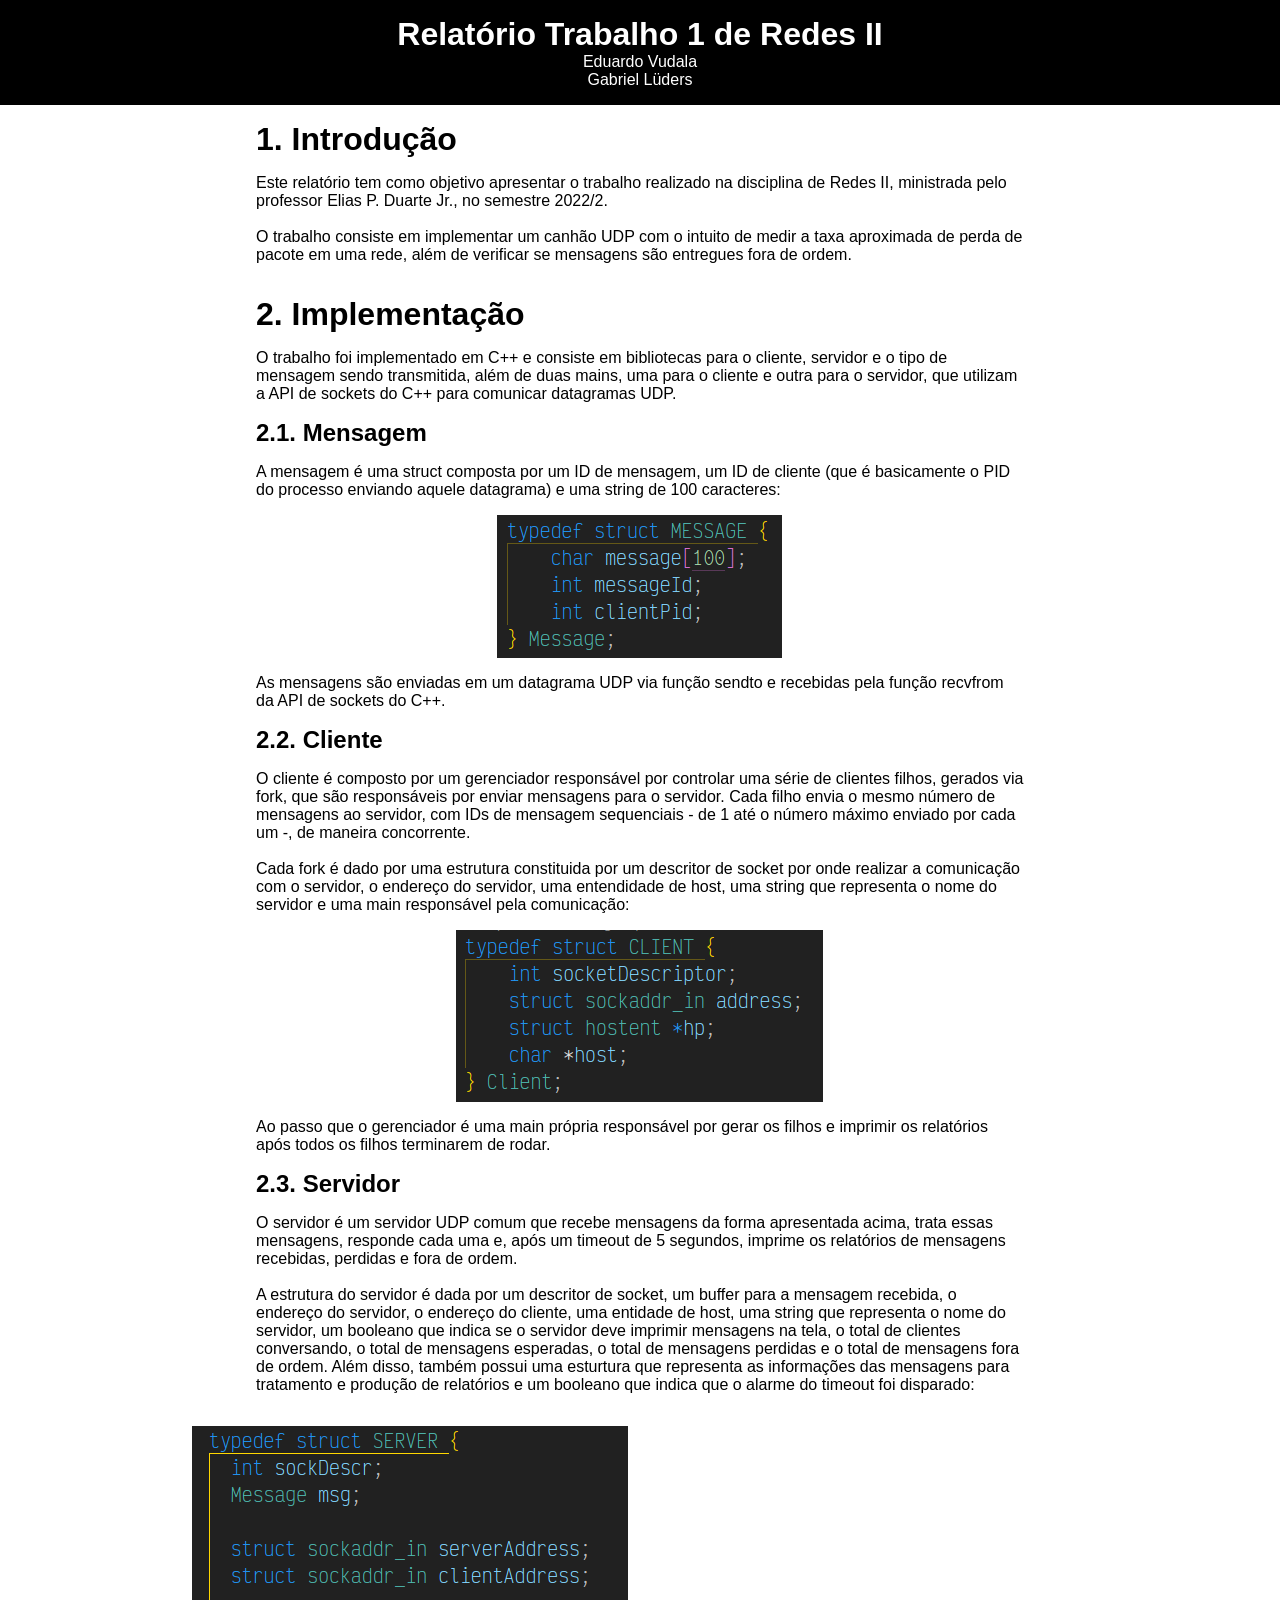
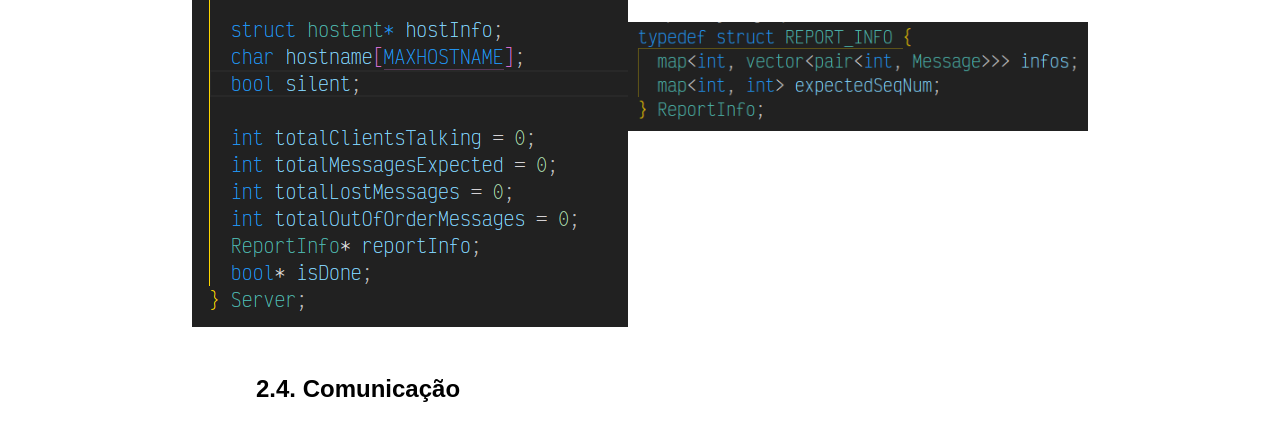
<file: report/index.html>
<!DOCTYPE html>
<html lang="en">
<head>
  <meta charset="UTF-8">
  <meta http-equiv="X-UA-Compatible" content="IE=edge">
  <meta name="viewport" content="width=device-width, initial-scale=1.0">
  <link rel="stylesheet" href="styles.css">
  <title>Document</title>
</head>
<body>
  <header>
    <h1>Relatório Trabalho 1 de Redes II</h1>
    <p>Eduardo Vudala</p>
    <p>Gabriel Lüders</p>
  </header>
  <section>
    <div>
      <h2>1. Introdução</h2>
      <p>
        Este relatório tem como objetivo apresentar o trabalho realizado na disciplina de Redes II, 
        ministrada pelo professor Elias P. Duarte Jr., no semestre 2022/2.
      </p>
      <p>
        <br>
        O trabalho consiste em implementar um canhão UDP com o intuito de medir a taxa aproximada
        de perda de pacote em uma rede, além de verificar se mensagens são entregues fora de ordem.
      </p>
    </div>
    <div>
      <h2>2. Implementação</h2>
      <p>
        O trabalho foi implementado em C++ e consiste em bibliotecas para o cliente, servidor e
        o tipo de mensagem sendo transmitida, além de duas mains, uma para o cliente e outra
        para o servidor, que utilizam a API de sockets do C++ para comunicar datagramas UDP.
      </p>

      <h3>2.1. Mensagem</h3>
      <p>
        A mensagem é uma struct composta por um ID de mensagem, um ID de cliente (que é basicamente
        o PID do processo enviando aquele datagrama) e uma string de 100 caracteres:
      </p>

      <div class="imgWrapper">
        <img src="images/message.png" alt="estrutura das mensagens">
      </div>

      <p>
        As mensagens são enviadas em um datagrama UDP via função sendto e recebidas pela função
        recvfrom da API de sockets do C++. 
      </p>
      
      <h3>2.2. Cliente</h3>
      <p>
        O cliente é composto por um gerenciador responsável por controlar uma série de clientes filhos,
        gerados via fork, que são responsáveis por enviar mensagens para o servidor. 
        Cada filho envia o mesmo número de mensagens ao servidor, com IDs de mensagem sequenciais
        - de 1 até o número máximo enviado por cada um -, de maneira concorrente.
      </p>
      <p>
        <br>
        Cada fork é dado por uma estrutura constituida por um descritor de socket por onde realizar
        a comunicação com o servidor, o endereço do servidor, uma entendidade de host, 
        uma string que representa o nome do servidor e uma main responsável pela comunicação:
      </p>
      
      <div class="imgWrapper">
        <img src="images/client.png" alt="estutura do cliente">
      </div>
      
      <p>
        Ao passo que o gerenciador é uma main própria responsável por gerar os filhos e 
        imprimir os relatórios após todos os filhos terminarem de rodar.
      </p>
      
      <h3>2.3. Servidor</h3>
      <p>
        O servidor é um servidor UDP comum que recebe mensagens da forma apresentada acima, 
        trata essas mensagens, responde cada uma e, após um timeout de 5 segundos, imprime
        os relatórios de mensagens recebidas, perdidas e fora de ordem.
      </p>

      <p>
        <br>
        A estrutura do servidor é dada por um descritor de socket, um buffer para a mensagem
        recebida, o endereço do servidor, o endereço do cliente, uma entidade de host, uma string
        que representa o nome do servidor, um booleano que indica se o servidor deve imprimir 
        mensagens na tela, o total de clientes conversando, o total de mensagens esperadas, o total
        de mensagens perdidas e o total de mensagens fora de ordem. Além disso, também
        possui uma esturtura que representa as informações das mensagens para tratamento 
        e produção de relatórios e um booleano que indica que o alarme do timeout foi disparado:
      </p>

      <div class="serverImages">
        <div class="imgWrapper">
          <img src="images/server.png" alt="estutura do servidor">
        </div>
        <div>
          <img src="images/reportInfo.png" alt="estutura do relatório">
        </div>
      </div>

      <h3>2.4. Comunicação</h3>
    </div>
  </section>
</body>
</html>
</file>
<file: docs/styles.css>
* {
    box-sizing: border-box;
    margin: 0;
    padding: 0;
}
:root {
  font-size: 16px;
}

body {
    background-color: #fff;
    color: #000;
    font-family: sans-serif;
    font-size: 1rem;
    margin: 0;
    padding: 0;
    width: 100vw;
    height: 100vh;
}

header {
    background-color: #000;
    color: #fff;

    padding: 1rem 0;
    display: flex;
    flex-direction: column;
    justify-content: center;
    align-items: center;
}

section {
    display: flex;
    flex-direction: column;
    justify-content: center;
    align-items: center;
}

section h2 {
    font-size: 2rem;
    margin-bottom: 1rem;
}

section div {
  padding: 1rem 0 2rem 0;

  display: flex;
  flex-direction: column;
  justify-content: center;

  width: 80%;
}

section div h3 {
  font-size: 1.5rem;
  padding: 1rem 0;
}

section div h4 {
  font-size: 1.25rem;
}

.imgWrapper {
  display: flex;
  flex-direction: row;
  justify-content: center;
  align-items: center;
  width: 100%;
}

.serverImages {
  display: flex;
  flex-direction: row;
  justify-content: space-between;
  align-items: center;
  width: 100%;

}

.communication {
  display: grid;
  grid-template-columns: 1fr 1fr;
  grid-template-rows: 1fr 1fr;

  align-items: center;
  justify-items: center;

  width: 100%;
  grid-template-areas:
    "clientSend receive"
    "serverSend receive";
}

.serverSend {
  grid-area: serverSend;
}

.clientSend {
  grid-area: clientSend;
}

.receive {
  grid-area: receive;
}

.graphs {
  display: grid;
  grid-template-columns: 1fr;
  grid-template-rows: repeat(4, 1fr);

  align-items: center;
  justify-items: center;

  width: 100%;
}

.graphs img {
  width: 100%;
  height: 100%;
}

.teste1 {
  width: 100%;
  display: flex;
  flex-direction: row;

  padding: 0;
}

.teste1 a {
  width: auto;
}

.logs {
  display: grid;
  grid-template-columns: repeat(2, 1fr);

  width: 100%;
}

h5 {
  font-size: 1.1rem;
}

.report {
  display: grid;
  grid-template-columns: 1fr 1fr;
  padding: 0;
  margin-bottom: 1rem;

  width: 100%;
}

.report div {
  padding: 0;
}

.report h5 {
  padding: 1rem 0;
}

.fontes {
  display: grid;
  grid-template-columns: repeat(4, 1fr);
}
</file>
<file: report/styles.css>
* {
    box-sizing: border-box;
    margin: 0;
    padding: 0;
}
:root {
  font-size: 16px;
}

body {
    background-color: #fff;
    color: #000;
    font-family: sans-serif;
    font-size: 1rem;
    margin: 0;
    padding: 0;
    width: 100vw;
    height: 100vh;
}

header {
    background-color: #000;
    color: #fff;

    padding: 1rem 0;
    display: flex;
    flex-direction: column;
    justify-content: center;
    align-items: center;
}

section {
    display: flex;
    flex-direction: column;
    justify-content: center;
    align-items: center;
}

section h2 {
    font-size: 2rem;
    margin-bottom: 1rem;
}

section div {
  padding: 1rem 0;

  display: flex;
  flex-direction: column;
  justify-content: center;

  width: 60%;
}

section div h3 {
  font-size: 1.5rem;
  padding: 1rem 0;
}

.imgWrapper {
  display: flex;
  flex-direction: row;
  justify-content: center;
  align-items: center;

  align-self: center;
}

.serverImages {
  display: flex;
  flex-direction: row;
  justify-content: center;
  align-items: center;
  width: 100%;

}
</file>
